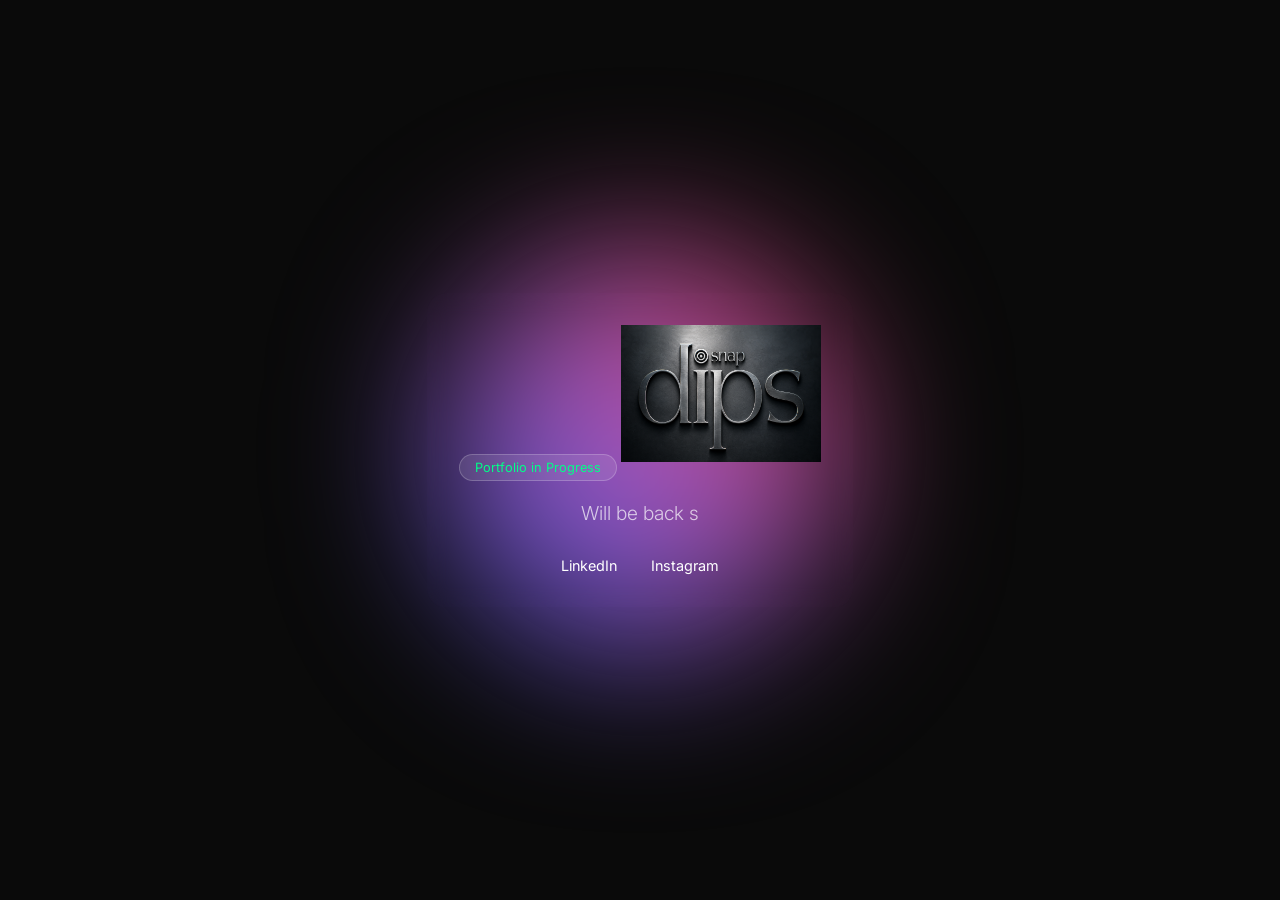
<file: Dips/index.html>
<!DOCTYPE html>
<html lang="en">
<head>
    <meta charset="UTF-8">
    <meta name="viewport" content="width=device-width, initial-scale=1.0">
    <title>Diptesh Kumar Panda | Coming Soon</title>
    <link rel="stylesheet" href="style.css">
    <link href="https://fonts.googleapis.com/css2?family=Inter:wght@300;600&display=swap" rel="stylesheet">
</head>
<body>
    <div class="background-blob"></div>
    <main class="container">
        <div class="badge">Portfolio in Progress</div>
        <img src="dips.png" alt="Diptesh Logo" class="site-logo">
        <p id="status-text">Will be back soon</p>
        
        <div class="social-links">
            <a href="https://www.linkedin.com/in/dipteshkp01" target="_blank">LinkedIn</a>
            
            <a href="https://www.instagram.com/dipteshkp01" target="_blank">Instagram</a>
        </div>
    </main>
    <script src="script.js"></script>
</body>
</html>
</file>
<file: Dips/style.css>
* {
    margin: 0;
    padding: 0;
    box-sizing: border-box;
}

body {
    font-family: 'Inter', sans-serif;
    background-color: #0a0a0a;
    color: #ffffff;
    height: 100vh;
    display: flex;
    justify-content: center;
    align-items: center;
    overflow: hidden;
}

.container {
    text-align: center;
    z-index: 1;
    backdrop-filter: blur(10px);
    padding: 2rem;
    border-radius: 20px;
}

.badge {
    display: inline-block;
    padding: 5px 15px;
    background: rgba(255, 255, 255, 0.1);
    border: 1px solid rgba(255, 255, 255, 0.2);
    border-radius: 20px;
    font-size: 0.8rem;
    margin-bottom: 20px;
    color: #00ff88; /* Aesthetic mint green */
}

h1 {
    font-size: clamp(2rem, 5vw, 4rem);
    font-weight: 600;
    letter-spacing: -1px;
    margin-bottom: 10px;
}

p {
    font-size: 1.2rem;
    font-weight: 300;
    opacity: 0.7;
}

.social-links {
    margin-top: 30px;
}

.social-links a {
    color: white;
    text-decoration: none;
    margin: 0 15px;
    font-size: 0.9rem;
    transition: opacity 0.3s;
}

.social-links a:hover {
    opacity: 0.5;
}

/* Background Animation */
.background-blob {
    position: absolute;
    width: 400px;
    height: 400px;
    background: linear-gradient(45deg, #3f5efb, #fc466b);
    filter: blur(80px);
    border-radius: 50%;
    z-index: 0;
    animation: move 10s infinite alternate;
}

@keyframes move {
    from { transform: translate(-20%, -20%); }
    to { transform: translate(20%, 20%); }
}

.site-logo {
    max-width: 200px; /* Adjust this value to make it bigger or smaller */
    height: auto;
    margin-bottom: 10px;
}
</file>
